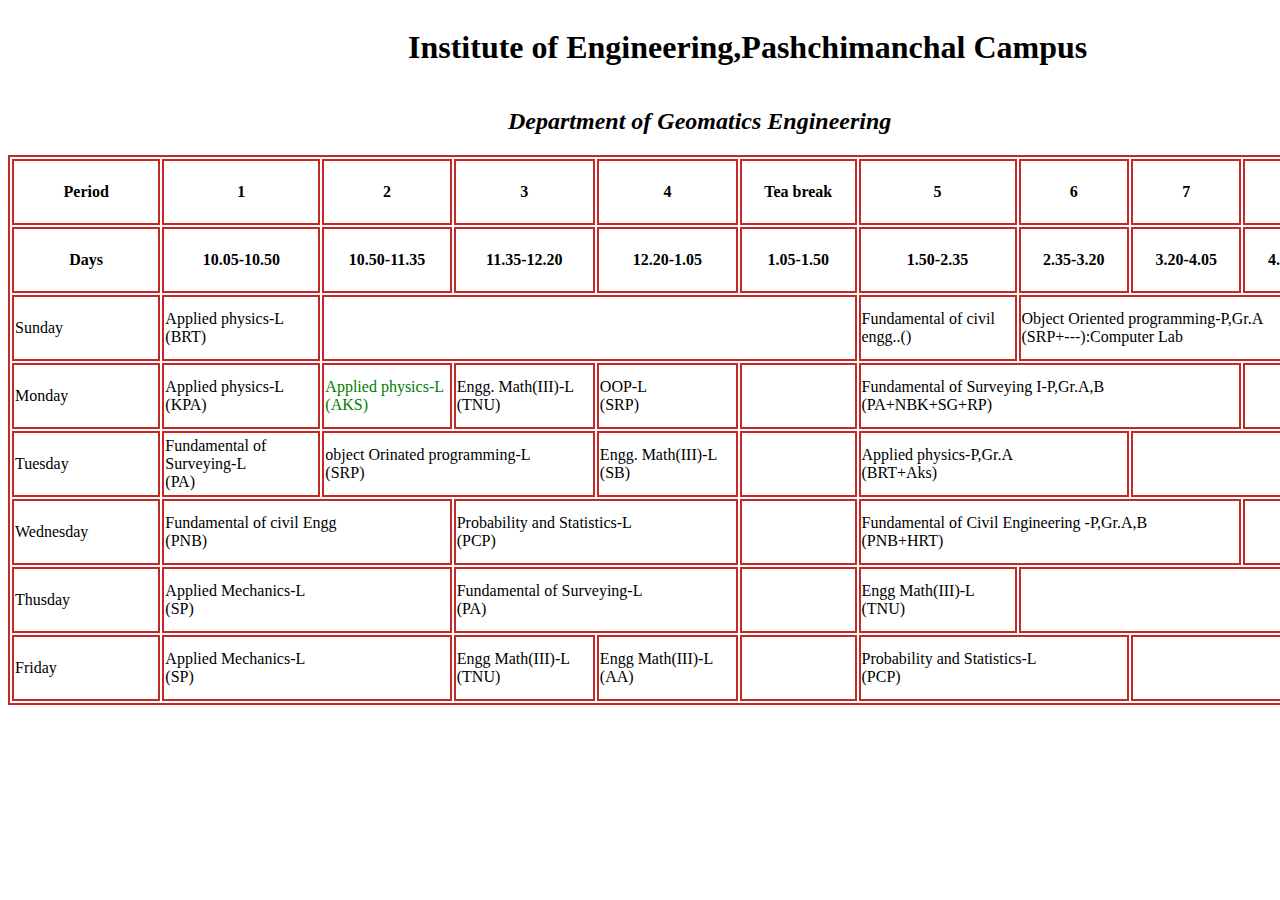
<file: index.html>
<!DOCTYPE html>
<html> 
    <head>  
        <meta charset="utf-8">
        <meta name="viewport" content="width-device-width, initail-scale=1.0">
        <title> 
        ROUTINE</title>  
        <link rel="stylesheet" href="main.CSS">
      
         <style>
            .tab30 {
                display: inline-block;
                 margin-left: 400px;}  
                 

                 .tab2 {
                    display:inline-block;
                    margin-left: 500px;
                 } 
                 </style>
             
    </head>
    <body> 
        <span class="tab30"><h1> Institute of Engineering,Pashchimanchal Campus </h1></span>
        <span class="tab2"><h2><i>Department of Geomatics Engineering</i> </h2> </span>
        <table>
            <tr> 
            <th>Period</th>
            <th>1</th>
            <th>2</th>
            <th>3</th>
            <th>4</th>
            <th>Tea break</th>
            <th>5</th>
            <th>6</th>
            <th>7</th> 
            <th>8</th>
            </tr> 
            <tr> 
                <th>Days</th> 
                <th>10.05-10.50</th>
                <th>10.50-11.35</th>
                <th>11.35-12.20</th>
                <th>12.20-1.05</th>
                <th>1.05-1.50</th>
                <th>1.50-2.35</th>
                <th>2.35-3.20</th>
                <th>3.20-4.05</th>
                <th>4.05-4.50</th>
            </tr>  
            <tr> 
                <td>Sunday</td>
                <td>Applied physics-L<br> 
                (BRT) </td> 
                <td colspan="4">&nbsp;</td>
                <td>Fundamental of civil <br> engg..()</td>
                <td colspan="3">Object Oriented programming-P,Gr.A<br> (SRP+---):Computer Lab </td>
            </tr> 
            <tr> 
                <td>Monday</td>
                <td>Applied physics-L<br> 
                (KPA) </td>
                <td style= "color:green">Applied physics-L<br>(AKS)</td>
                <td>Engg. Math(III)-L<br>(TNU)</td>
                <td>OOP-L<br>(SRP)</td> 
                <td>&nbsp;</td>
                <td colspan="3">Fundamental of Surveying I-P,Gr.A,B<br> (PA+NBK+SG+RP)</td>
                <td></td>
            </tr> 
            <tr> 
                <td>Tuesday</td>
                <td>Fundamental of Surveying-L<br> 
                (PA) </td>
                <td colspan="2">object Orinated programming-L<br>(SRP)</td>
                <td>Engg. Math(III)-L<br>(SB)</td>
                <td></td> 
                <td colspan="2">Applied physics-P,Gr.A<br>(BRT+Aks)</td>
                <td colspan="2"></td>
            </tr> 
            <tr> 
                <td>Wednesday</td>
                <td colspan="2">Fundamental of civil Engg<br> 
                (PNB) </td>
                <td colspan="2">Probability and Statistics-L<br>(PCP)</td>
                <td></td> 
                <td colspan="3">Fundamental of Civil Engineering -P,Gr.A,B<br> (PNB+HRT)</td>
                <td></td>
            </tr>  
            <tr> 
                <td>Thusday</td>
                <td colspan="2">Applied Mechanics-L<br> 
                (SP) </td>
                <td colspan="2">Fundamental of Surveying-L<br>(PA)</td>
                <td></td> 
                <td >Engg Math(III)-L<br> (TNU)</td>
                <td colspan="3"></td>
            </tr>  
            <tr> 
                <td>Friday</td>
                <td colspan="2">Applied Mechanics-L<br> 
                (SP) </td>  
                <td >Engg Math(III)-L<br> (TNU)</td>
                <td >Engg Math(III)-L<br> (AA)</td> 
                <td></td> 
                <td colspan="2">Probability and Statistics-L<br>(PCP)</td>
<td colspan="2"></td>
        </table>




    </body>








</html>
</file>
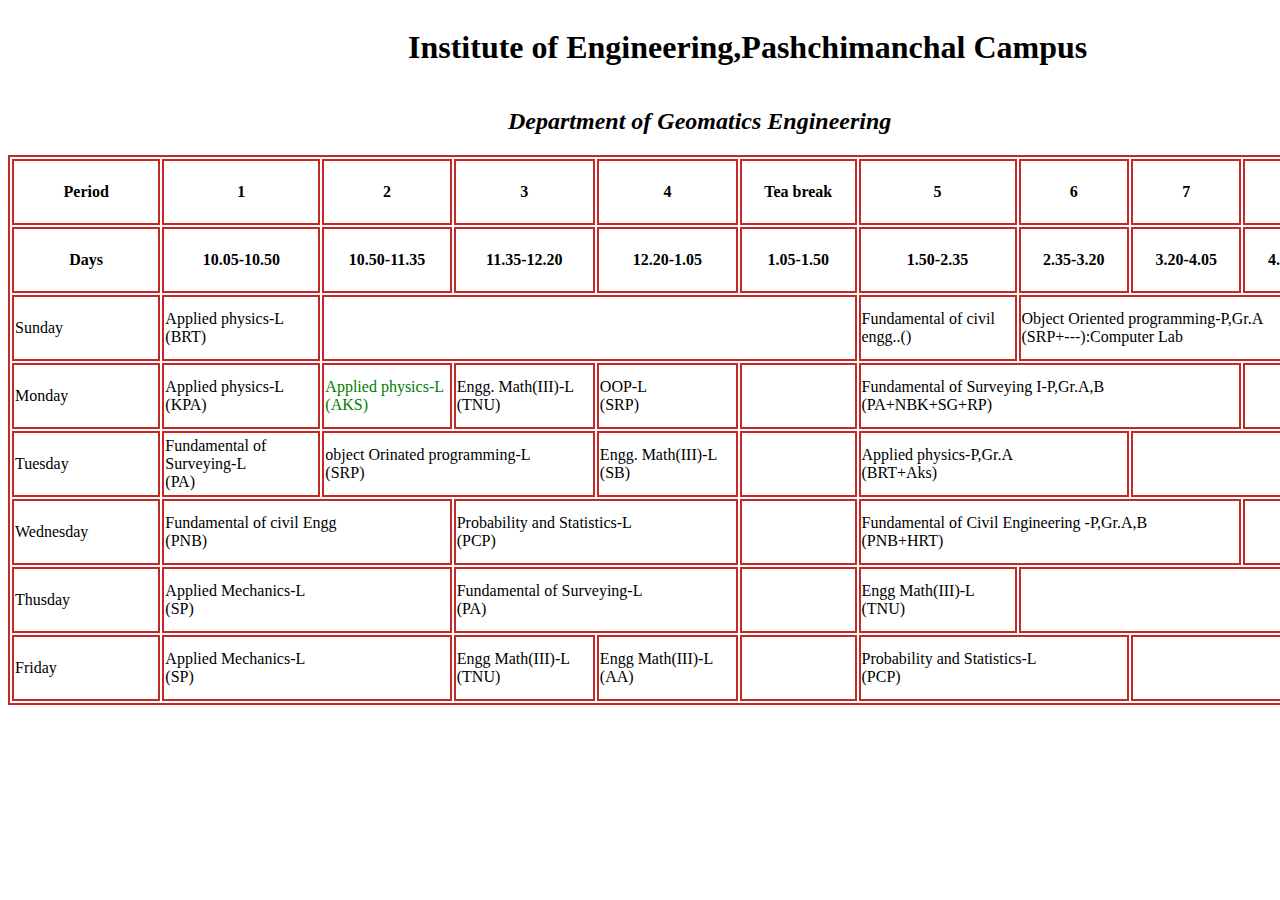
<file: routine.html>
<!DOCTYPE html>
<html> 
    <head>  
        <meta charset="utf-8">
        <meta name="viewport" content="width-device-width, initail-scale=1.0">
        <title> 
        ROUTINE</title>  
        <link rel="stylesheet" href="main.CSS">
      
         <style>
            .tab30 {
                display: inline-block;
                 margin-left: 400px;}  
                 

                 .tab2 {
                    display:inline-block;
                    margin-left: 500px;
                 } 
                 </style>
             
    </head>
    <body> 
        <span class="tab30"><h1> Institute of Engineering,Pashchimanchal Campus </h1></span>
        <span class="tab2"><h2><i>Department of Geomatics Engineering</i> </h2> </span>
        <table>
            <tr> 
            <th>Period</th>
            <th>1</th>
            <th>2</th>
            <th>3</th>
            <th>4</th>
            <th>Tea break</th>
            <th>5</th>
            <th>6</th>
            <th>7</th> 
            <th>8</th>
            </tr> 
            <tr> 
                <th>Days</th> 
                <th>10.05-10.50</th>
                <th>10.50-11.35</th>
                <th>11.35-12.20</th>
                <th>12.20-1.05</th>
                <th>1.05-1.50</th>
                <th>1.50-2.35</th>
                <th>2.35-3.20</th>
                <th>3.20-4.05</th>
                <th>4.05-4.50</th>
            </tr>  
            <tr> 
                <td>Sunday</td>
                <td>Applied physics-L<br> 
                (BRT) </td> 
                <td colspan="4">&nbsp;</td>
                <td>Fundamental of civil <br> engg..()</td>
                <td colspan="3">Object Oriented programming-P,Gr.A<br> (SRP+---):Computer Lab </td>
            </tr> 
            <tr> 
                <td>Monday</td>
                <td>Applied physics-L<br> 
                (KPA) </td>
                <td style= "color:green">Applied physics-L<br>(AKS)</td>
                <td>Engg. Math(III)-L<br>(TNU)</td>
                <td>OOP-L<br>(SRP)</td> 
                <td>&nbsp;</td>
                <td colspan="3">Fundamental of Surveying I-P,Gr.A,B<br> (PA+NBK+SG+RP)</td>
                <td></td>
            </tr> 
            <tr> 
                <td>Tuesday</td>
                <td>Fundamental of Surveying-L<br> 
                (PA) </td>
                <td colspan="2">object Orinated programming-L<br>(SRP)</td>
                <td>Engg. Math(III)-L<br>(SB)</td>
                <td></td> 
                <td colspan="2">Applied physics-P,Gr.A<br>(BRT+Aks)</td>
                <td colspan="2"></td>
            </tr> 
            <tr> 
                <td>Wednesday</td>
                <td colspan="2">Fundamental of civil Engg<br> 
                (PNB) </td>
                <td colspan="2">Probability and Statistics-L<br>(PCP)</td>
                <td></td> 
                <td colspan="3">Fundamental of Civil Engineering -P,Gr.A,B<br> (PNB+HRT)</td>
                <td></td>
            </tr>  
            <tr> 
                <td>Thusday</td>
                <td colspan="2">Applied Mechanics-L<br> 
                (SP) </td>
                <td colspan="2">Fundamental of Surveying-L<br>(PA)</td>
                <td></td> 
                <td >Engg Math(III)-L<br> (TNU)</td>
                <td colspan="3"></td>
            </tr>  
            <tr> 
                <td>Friday</td>
                <td colspan="2">Applied Mechanics-L<br> 
                (SP) </td>  
                <td >Engg Math(III)-L<br> (TNU)</td>
                <td >Engg Math(III)-L<br> (AA)</td> 
                <td></td> 
                <td colspan="2">Probability and Statistics-L<br>(PCP)</td>
<td colspan="2"></td>
        </table>




    </body>








</html>
</file>
<file: main.CSS>
table, th, td {
    border: 2px solid rgb(194, 41, 41);
    width: 1350px;
        height: 60px;}
</file>
